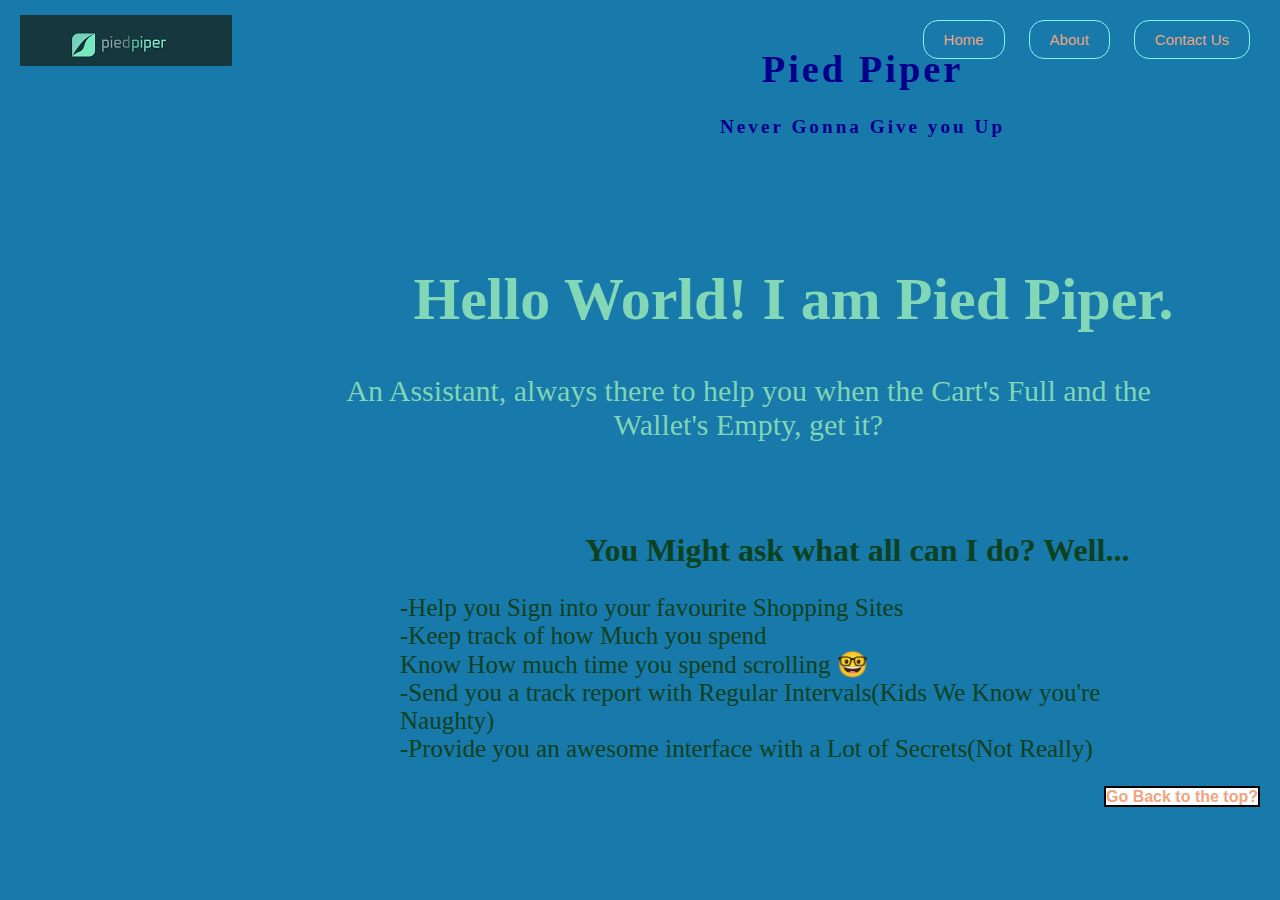
<file: index.html>
<html>
<head>
    <meta charset="UTF-8">
    <meta name="viewport" content="width=device-width, initial-scale=1.0">
    <title>PiedPiper</title>
    <meta author="Pushan Banerjee">
    <link rel="stylesheet" href="./style.css">
    <link rel="stylesheet" href="./hom-stl.css">
    <link rel="icon" class="ico" href="./logo.png">
    <script src="./main.js"></script>
</head>
<body>
    <div class="main">
        <div class="content">
            <div class="header">
                <header>
                    <div class="navigate">
                        <div class="nav">
                            <div class="nav-butt">
                                <button onclick="redir_1(x)" class="nav-btn">Home</button>
                                <button onclick="redir_2(x)" class="nav-btn">About</button>
                                <button onclick="redir_3(x)" class="nav-btn">Contact Us</button>        
                            </div>
                        </div>
                    </div>
                    <div class="logo">
                        <img src="logo.jpg" alt="Logo">
                    </div>
                    <div class="comp">
                        <h1>Pied Piper</h1>
                        <h4>Never Gonna Give you Up</h4>
                    </div>
                </header>
            </div>
            <div class="meet">
                <div class="border">
                    <h1>Hello World! I am Pied Piper.</h1>
                </div>
                <p>An Assistant, always there to help you when the Cart's Full and the Wallet's Empty, get it?</p>
            </div>
            <div class="func">
                <h1>You Might ask what all can I do? Well...</h1>
                <div class="funcqual">
                    <ul style="list-style-type: none;">
                        <li>-Help you Sign into your favourite Shopping Sites</li>
                        <li>-Keep track of how Much you spend</li>
                        <li>Know How much time you spend scrolling 🤓</li>
                        <li>-Send you a track report with Regular Intervals(Kids We Know you're Naughty)</li>
                        <li>-Provide you an awesome interface with a Lot of Secrets(Not Really)</li>
                    </ul>
                </div>
            </div>
            <div class="footer">
                <footer>
                    <a type="button" id="back-to-top" class ="btt-btn" href="">Go Back to the top?</a>
                </footer>
            </div>
        </div>
    </div>
</body>
</html>
</file>
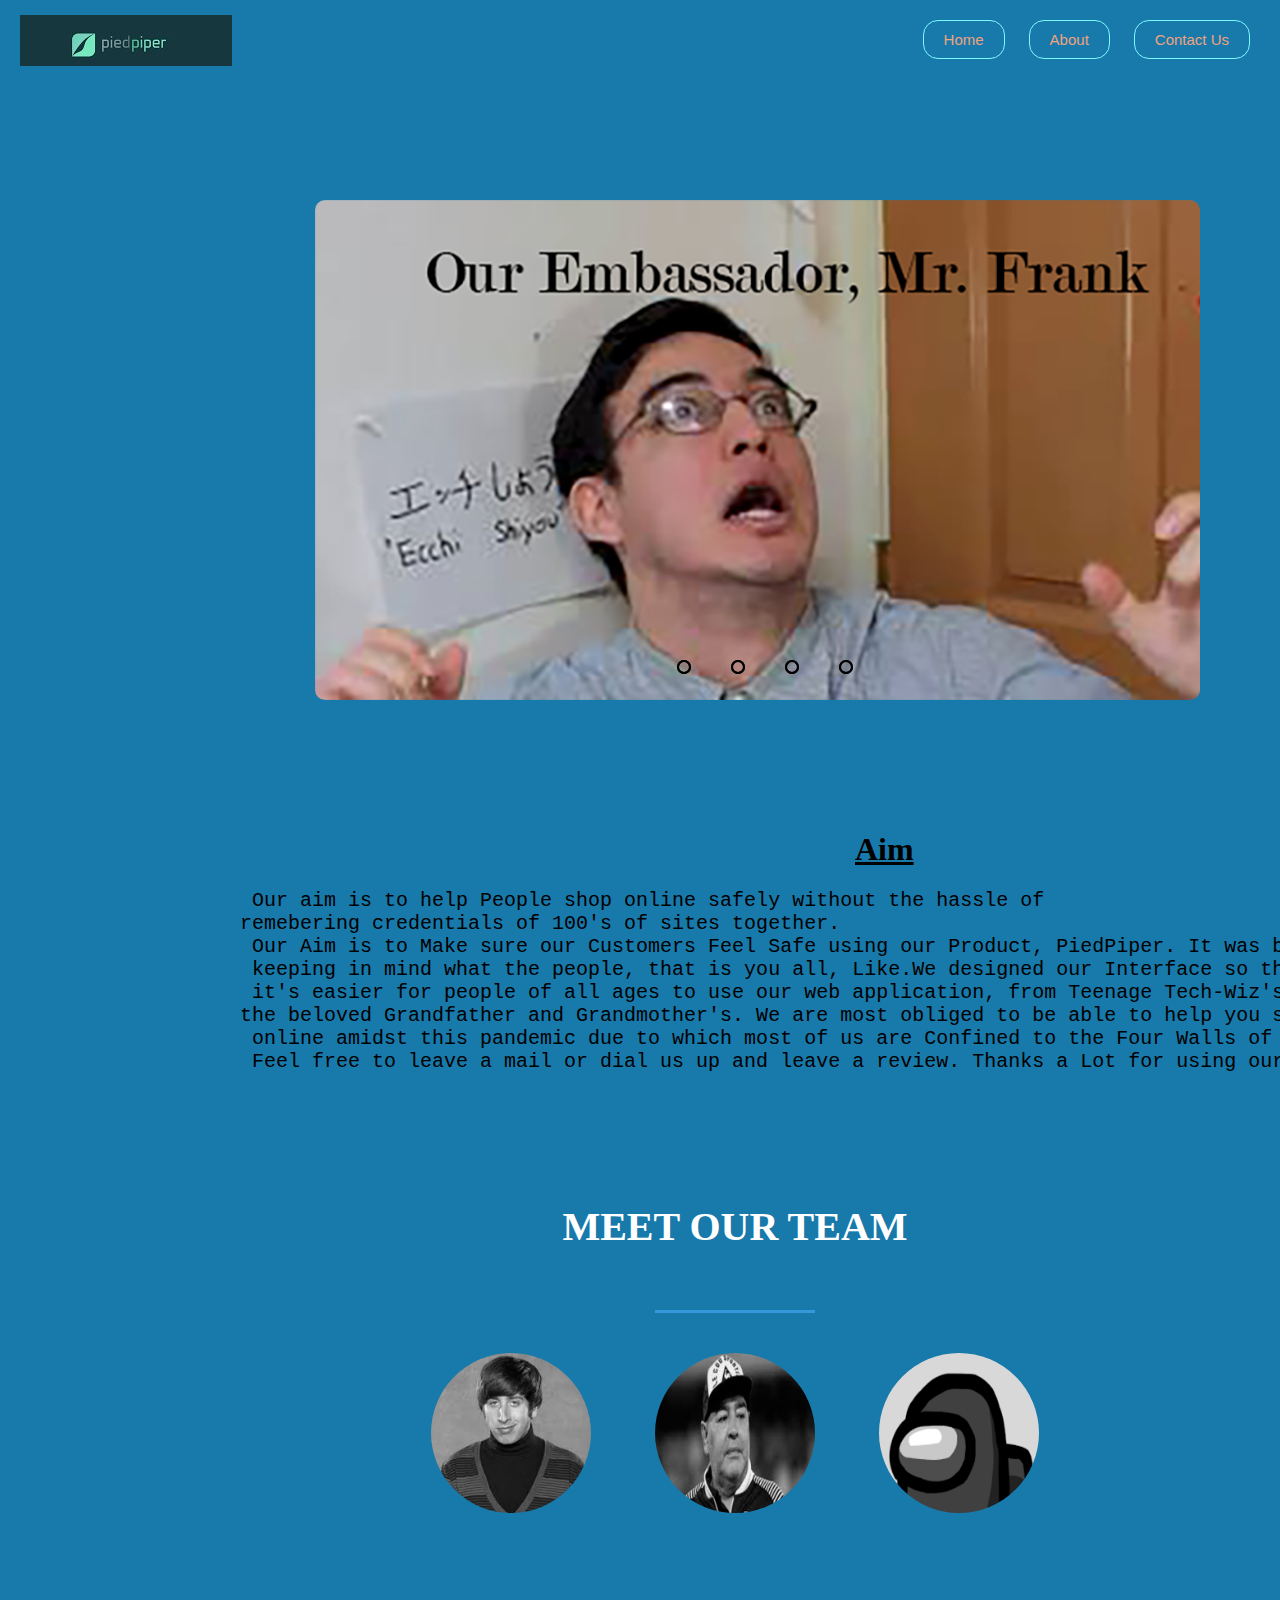
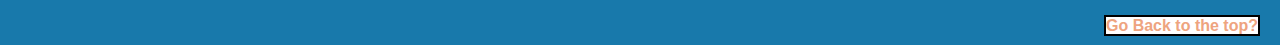
<file: about.html>
<html>
<head>
    <meta charset="UTF-8">
    <meta name="viewport" content="width=device-width, initial-scale=1.0">
    <title>PiedPiper</title>
    <meta author="Pushan Banerjee">
    <link rel="stylesheet" href="./style.css">
    <link rel="stylesheet" href="./abt-stl.css">
    <link rel="icon" class="ico" href="./logo.png">
    <script src="./main.js"></script>
</head>
<body>
    <div class="main">
        <div class="content">
            <div class="weird">
                <div class="slider">
                    <div class="slides">
                        <!-- Radio buttons-->
                        <input type="radio" name="radio-btn" id="r1">
                        <input type="radio" name="radio-btn" id="r2">
                        <input type="radio" name="radio-btn" id="r3">
                        <input type="radio" name="radio-btn" id="r4">
                        <!--Chaviyan-->
                        <div class="slide first">
                            <img src="./pic/slides/frank.png" alt="">
                        </div>
                        <div class="slide">
                            <img src="./pic/slides/harold.png" alt="">
                        </div>
                        <div class="slide">
                            <img src="./pic/slides/gaga.png" alt="">
                        </div>
                        <div class="slide">
                            <img src="./pic/slides/rival.png" alt="">
                        </div>
                        <!--Khudse Hilna-->
                        <div class="nav-auto">
                            <div class="auto-1"></div>
                            <div class="auto-2"></div>
                            <div class="auto-3"></div>
                            <div class="auto-4"></div>
                        </div> 
                        <!--Hilana-->
                        <div class="nav-man">
                            <label for="r1" class="man-btn"></label>
                            <label for="r2" class="man-btn"></label>
                            <label for="r3" class="man-btn"></label>
                            <label for="r4" class="man-btn"></label>
                        </div> 
                    </div>
                </div>
            </div>
            <script type="text/javascript">
                var counter = 1;
                setInterval(function(){
                  document.getElementById('r' + counter).checked = true;
                  counter++;
                  if(counter > 4){
                    counter = 1;
                  }
                }, 5000);
            </script>
            <div class="logo">
                <img src="logo.jpg" alt="Logo">
            </div>
            <div class="header">
                <header>
                    <div class="navigate">
                        <div class="nav">
                            <div class="nav-butt">
                                <button onclick="redir_1(x)" class="nav-btn">Home</button>
                                <button onclick="redir_2(x)" class="nav-btn">About</button>
                                <button onclick="redir_3(x)" class="nav-btn">Contact Us</button>        
                            </div>
                        </div>
                    </div>
                </header>
            </div>
            <div class="aim">
                <h1><u><b>Aim</b></u></h1>
                <pre>                     Our aim is to help People shop online safely without the hassle of 
                    remebering credentials of 100's of sites together.
                     Our Aim is to Make sure our Customers Feel Safe using our Product, PiedPiper. It was built 
                     keeping in mind what the people, that is you all, Like.We designed our Interface so that 
                     it's easier for people of all ages to use our web application, from Teenage Tech-Wiz's to
                    the beloved Grandfather and Grandmother's. We are most obliged to be able to help you shop 
                     online amidst this pandemic due to which most of us are Confined to the Four Walls of our home. 
                     Feel free to leave a mail or dial us up and leave a review. Thanks a Lot for using our Product!
                </pre>
            </div>
            <div class="team">
                <h1>Meet Our Team</h1>
                <span class="border"></span>
                <div class="ps">
                    <a href="#p1"><img src="./pic/team/howard.png" alt="Howard Wolowitz; Fruit-Loops"></a>
                    <a href="#p2"><img src="./pic/team/madonna.png" alt="Madonna; Try Everything?"></a>
                    <a href="#p3"><img src="./pic/team/red.png" alt="Red; Always Sus"></a>
                </div>
                <div class="section" id="p1">
                    <span class="name">Howard Wolowitz</span>
                    <span class="border"></span>
                    <p>Fruit Loops</p>
                </div>
                <div class="section" id="p2">
                    <span class="name">Madonna</span>
                    <span class="border"></span>
                    <p>Messi is Better</p>
                </div>
                <div class="section" id="p3">
                    <span class="name">Red</span>
                    <span class="border"></span>
                    <p>Always Sus :(</p>
                </div>
            </div>
            <div class="footer">
                <footer>
                    <a type="button" id="back-to-top" class ="btt-btn" href="">Go Back to the top?</a>
                </footer>
            </div>
        </div>
    </div>
</body>
</html>
</file>
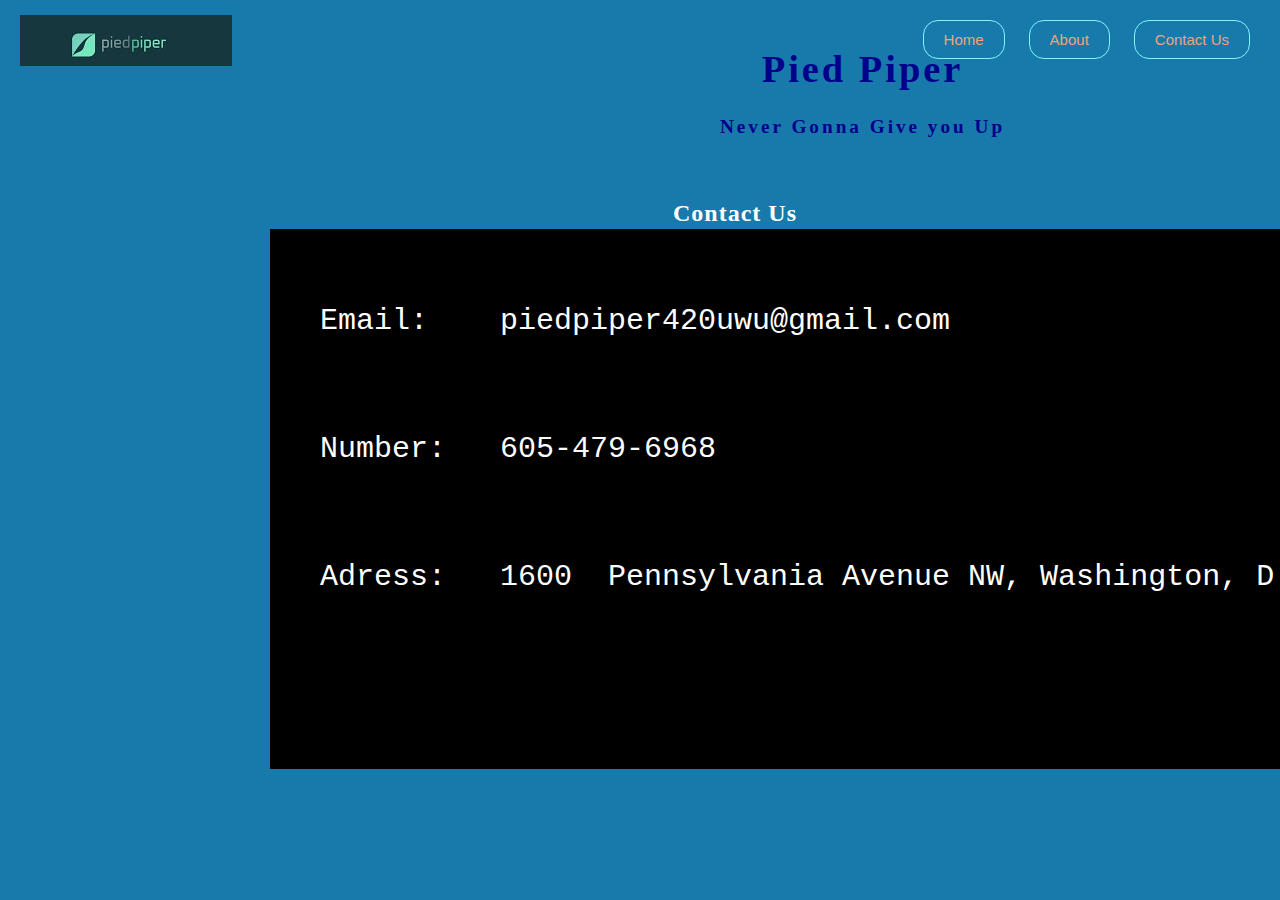
<file: contact.html>
<html>
<head>
    <meta charset="UTF-8">
    <meta name="viewport" content="width=device-width, initial-scale=1.0">
    <title>PiedPiper</title>
    <meta author="Pushan Banerjee">
    <link rel="stylesheet" href="./style.css">
    <link rel="stylesheet" href="./con-stl.css">
    <link rel="icon" class="ico" href="./logo.png">
    <script src="./main.js"></script>
</head>
<body>
    <div class="main">
        <div class="content">
            <div class="header">
                <header>
                    <div class="navigate">
                        <div class="nav">
                            <div class="nav-butt">
                                <button onclick="redir_1(x)" class="nav-btn">Home</button>
                                <button onclick="redir_2(x)" class="nav-btn">About</button>
                                <button onclick="redir_3(x)" class="nav-btn">Contact Us</button>        
                            </div>
                        </div>
                    </div>
                    <div class="logo">
                        <img src="logo.jpg" alt="Logo">
                    </div>
                    <div class="comp">
                        <h1>Pied Piper</h1>
                        <h4>Never Gonna Give you Up</h4>
                    </div>
                </header>
            </div>
            <div class="contxt">
                <h2>Contact Us</h2>
            </div>
            <div class="contact">
                <div class="deets">
                    <pre>Email:    piedpiper420uwu@gmail.com</pre> 
                    <br>
                    <pre>Number:   605-479-6968</pre> 
                    <br>
                    <pre>Adress:   1600  Pennsylvania Avenue NW, Washington, D.C.</pre>
                </div>
            </div>
        </div>
    </div>
</body>
</html>
</file>
<file: style.css>
/* Author: Pushan Banerjee
   Github: https://github.com/Pushanban */

.main {
    padding: 0px;
    display: inline-block;
    align-items: center;
}
body{
    background-color: #1879ab;
    margin: 0;
    padding: 0;
}
.header{
    width: 200vh;
    height: 35vh;
}
footer{
    position: absolute;
    margin-bottom: 10px;
    right: 20px;
    width: max-content;
}

.nav-butt{
    text-align: center;
    position: absolute;
    right: 20px;
    top: 10px;
}

.nav-btn{
    border: 1px solid #7DF9FF;
    border-radius: 15px;
    background: none;
    padding: 10px 20px;
    color: #eea47fff;
    font-size: 15px;
    font-family: 'Franklin Gothic Medium', 'Arial Narrow', Arial, sans-serif;
    margin: 10px;
    transition: 0.6s ease;
}
.nav-btn:hover{
    background-color: #fff;
}
a.btt-btn{
    text-decoration: none;
    border: 2px solid rgb(0, 0, 0);
    background: none;
    color: #eea47fff;
    font-weight: bold;
    font-family: 'Franklin Gothic Medium', 'Arial Narrow', Arial, sans-serif;
    background-color: fff;
}
.main{
    max-width: 1200px;
    margin: auto;
}
.logo{
    padding-top: 15px;
    padding-left: 20px;
}
.comp{
    position: absolute;
    color: darkblue;
    text-align: center;
    letter-spacing: 3px;
    font-size: larger;
    font-weight: bolder;
    margin-left: 80vh;
    margin-top: -5vh;
}
</file>
<file: hom-stl.css>
.meet{
    padding-left: 33vh;
    color: rgba(139, 223, 183, 0.918);
    text-align: center;
    font-size: 30;
}
.border{
    margin-left: 10vh;
    margin-top: -10vh;
    color: rgba(139, 223, 183, 0.918);
}
.func{
    color: rgb(13, 66, 31);
    margin-left: 65vh;
    margin-top: 10vh;
}
.funcqual{
    margin-left: -25vh;
    font-size: 25px ;
}
</file>
<file: abt-stl.css>
/*Author: Pushan Banerjee
  Github: https://github.com/pushanban*/

.weird{
    margin: 0;
    padding: 0;
    height: 100vh;
    display: flex;
    justify-content: center;
    align-items: center;
    padding-left: 35vh;
}
.slider{
    width: 900px;
    height: 500px;
    border-radius: 10px;
    overflow: hidden;
}
.slides{
    width: 500%;
    height: 500px;
    display: flex;
}
.slides input{
    display: none;
}
.slide{
    width: 20%;
    transition: 2s;
}
.slide img{
    width: 900px;
    height: 500px;
}
.nav-man{
    position: absolute;
    width: 900px;
    display: flex;
    justify-content: center;
    margin-top: 460px;
}
.man-btn{
    padding-top: 30vh;
    border: 2px solid black;
    padding: 5px;
    border-radius: 10px;
    cursor: pointer;
    transition: 1s;
}
.man-btn:not(:last-child){
    margin-right: 40px;
}
.man-btn:hover{
    background: black;
}
#r1:checked ~ .first{
    margin-left: 0;
}
#r2:checked ~ .first{
    margin-left: -20%;
}
#r3:checked ~ .first{
    margin-left: -40%;
}
#r4:checked ~ .first{
    margin-left: -60%;
}
.logo{
    margin-top: -100vh;
}

.nav-auto{
    position: absolute;
    display: flex;
    width: 900px;
    justify-content: center;
    margin-top: 460px;
}
.nav-auto div{
    border: 2px solid black;
    padding: 5px;
    border-radius: 10px;
    transition: 1s;
}
.nav-auto div:not(:last-child){
    margin-right: 40px;
}

#r1:checked ~ nav-auto .auto1{
    background: black;
}
#r2:checked ~ nav-auto .auto2{
    background: black;
}
#r3:checked ~ nav-auto .auto3{
    background: black;
}
#r4:checked ~ nav-auto .auto4{
    background: black;
}

.team{
    overflow: hidden;
    text-align: center;
    padding: 60px;
    margin-left: 30vh;
}
.team h1{
    text-transform: uppercase;
    margin-bottom: 60px;
    color: white;
    font-size: 40px;
}
.border{
    display: block;
    margin: auto;
    width: 160px;
    height: 3px;
    background: #3498db;
    margin-bottom: 40px;
}
.ps{
    margin-bottom: 40px;
}
.ps a{
    display: inline-block;
    margin: 0 30px;
    width: 160px;
    height: 160px;
    overflow: hidden;
    border-radius: 50%;
}
.ps a img{
    width: 100%;
    filter: grayscale(100%);
    transition: 2s all;
}
.ps a:hover > img{
    filter: none;
}
.section{
    width: 600px;
    font-size: 20px;
    color: white;
    text-align: justify;
    height: 0;
    overflow: hidden;
}
.section:target{
    height: auto;
}
.name{
    display: block;
    margin-bottom: 30px;
    text-align: centre;
    text-transform: uppercase;
    font-size: 22px;
}
.aim{
    padd;
}
.aim h1{
    justify-content: center;
    align-items: center;
    text-emphasis: center;
    margin-left: 95vh;
    margin-top: 50vh;
}
.aim pre{
    font-size: 20px;
}
</file>
<file: con-stl.css>
.contxt{
    margin-left: 30vh;
    text-align: center;
    letter-spacing: 1px;
    margin-top: -15vh;
    color: white;
    font-weight: bolder;
    margin-bottom: -2vh;
}

.contact{
    height: 60vh;
    width: 140vh;
    margin-left: 30vh;
    margin-right: 30vh;
    background-color: black;
    color: white;
}

.deets{
    font-size: 30px;
    margin: 5px;
    padding: 5vh;
}
</file>
